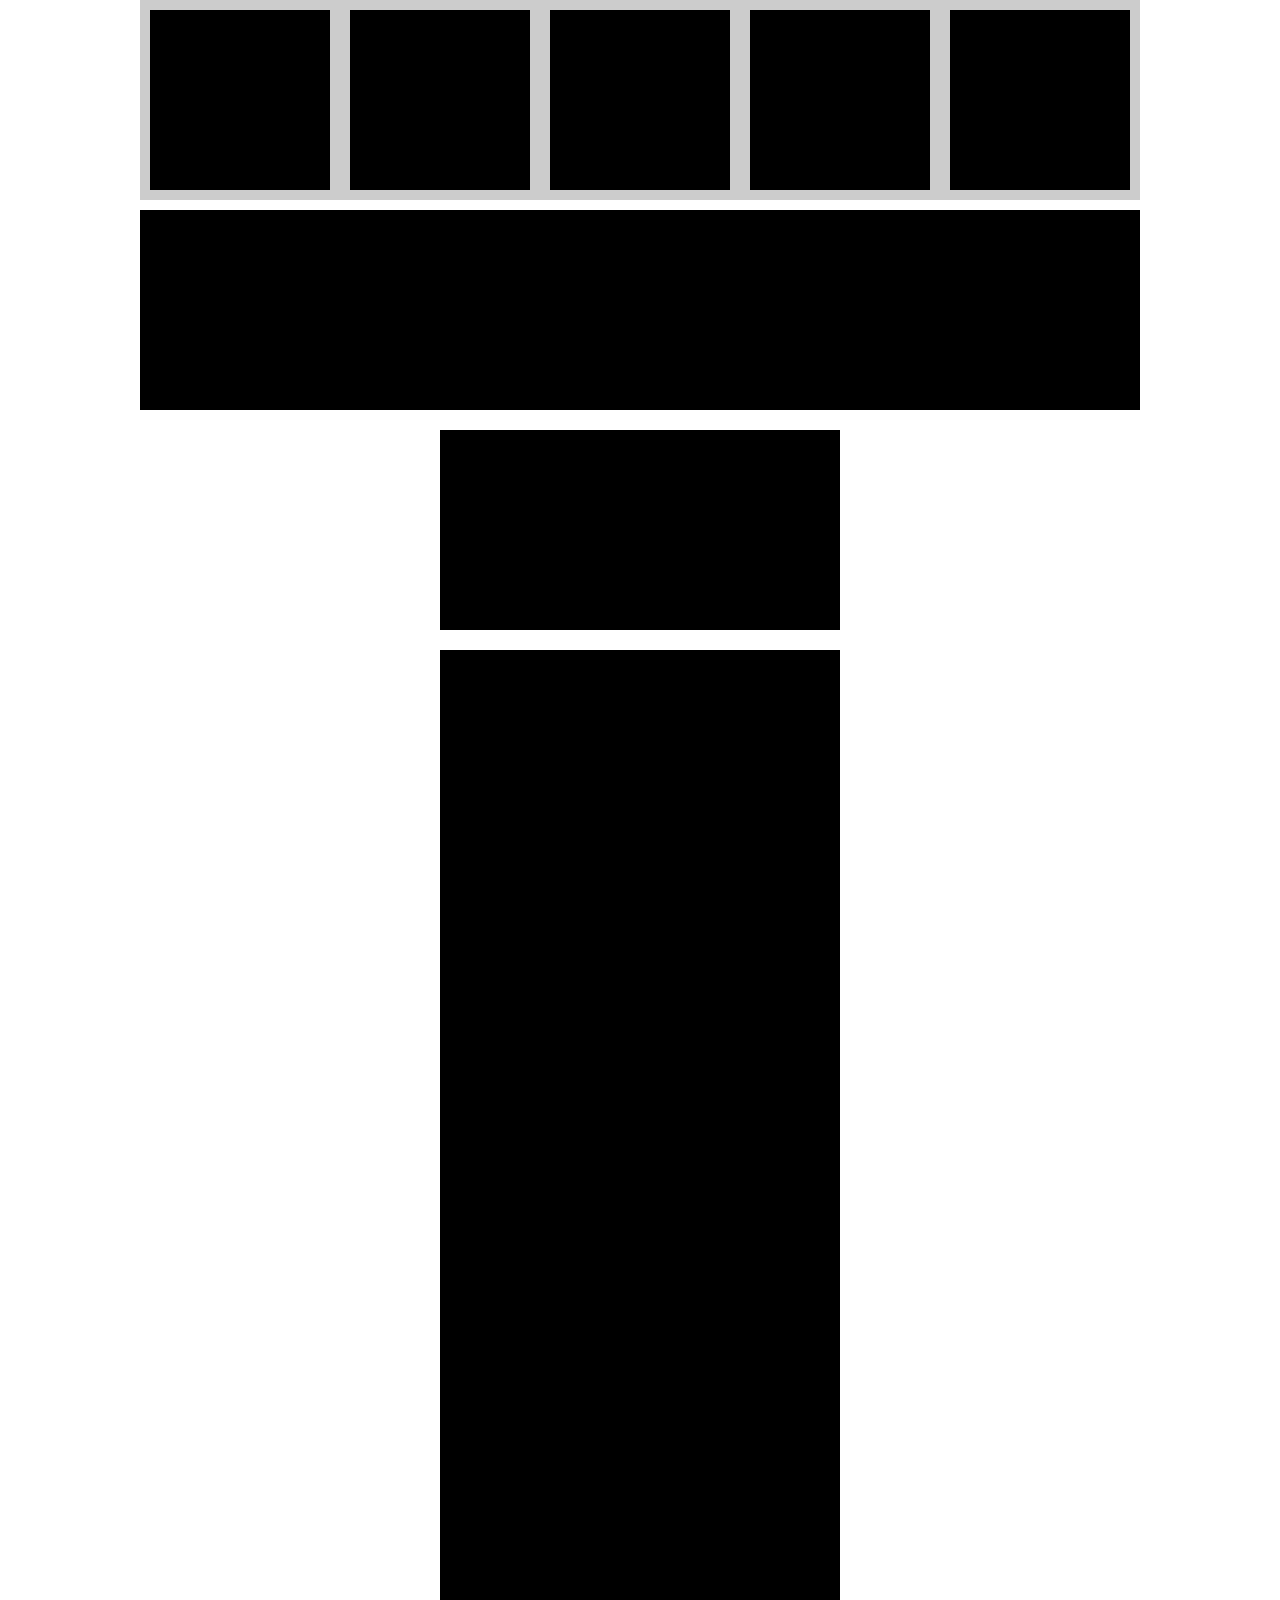
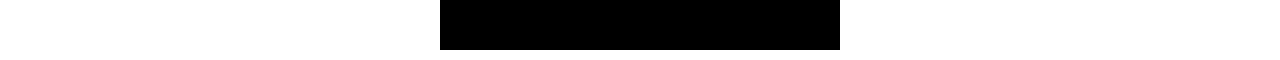
<file: calc_function/index.html>
<!DOCTYPE html>
<html lang="en">
<head>
    <meta charset="UTF-8">
    <meta http-equiv="X-UA-Compatible" content="IE=edge">
    <meta name="viewport" content="width=device-width, initial-scale=1.0">
    <title>CSS Calc()</title>
    <link rel="stylesheet" href="style.css">
</head>
<body>
    <div class="container1">
        <div class="box"></div>
        <div class="box"></div>
        <div class="box"></div>
        <div class="box"></div>
        <div class="box"></div>
    </div>
    <div class="container2"></div>
    <div class="container3"></div>
    <div class="container4"></div>

</body>
</html>
</file>
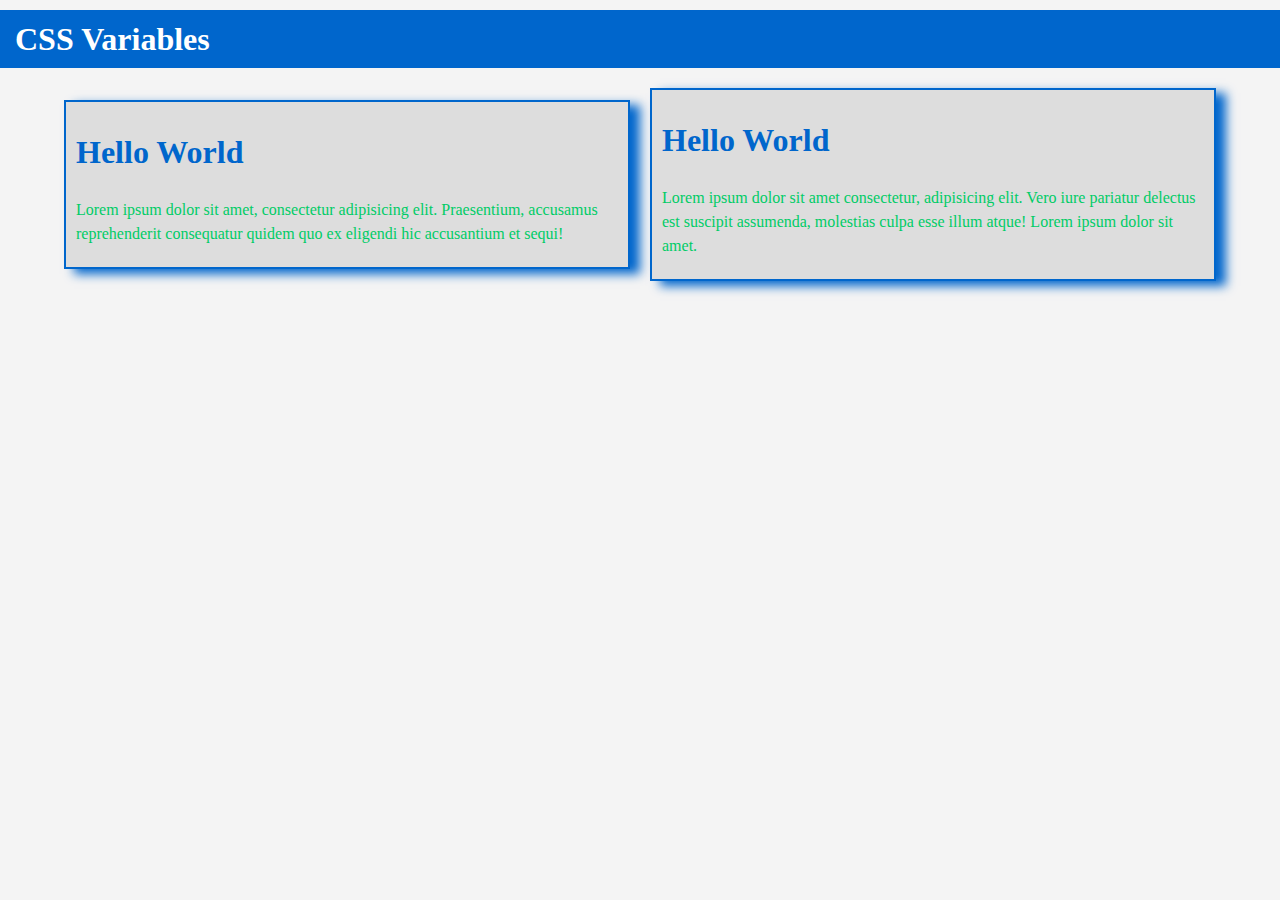
<file: css_custom_properties/index.html>
<!DOCTYPE html>
<html lang="en">
<head>
    <meta charset="UTF-8">
    <meta http-equiv="X-UA-Compatible" content="IE=edge">
    <meta name="viewport" content="width=device-width, initial-scale=1.0">
    <link rel="stylesheet" href="style.css">
    <title>CSS Variables</title>
</head>
<body>
    <header id="main-header">
        <h1>CSS Variables</h1>
    </header>

    <div class="container">
        <div class="grid">
            <div class="box">
                <h1>Hello World</h1>
                <p>Lorem ipsum dolor sit amet, consectetur adipisicing elit. Praesentium, accusamus reprehenderit consequatur quidem quo ex eligendi hic accusantium et sequi!</p>
            </div>
            <div class="box">
                <h1>Hello World</h1>
                <p>Lorem ipsum dolor sit amet consectetur, adipisicing elit. Vero iure pariatur delectus est suscipit assumenda, molestias culpa esse illum atque! Lorem ipsum dolor sit amet.</p>
            </div>
        </div>
    </div>
    <script>
        const box = document.querySelector('.box');
        const boxStyles = window.getComputedStyle(box);
        console.log(boxStyles);
        const boxMainColor = boxStyles.getPropertyValue('--box-main-color');
        console.log(boxMainColor);

        const header = document.querySelector('#main-header');
        header.style.setProperty('--header-bg-color',boxMainColor);
    </script>
</body>
</html>
</file>
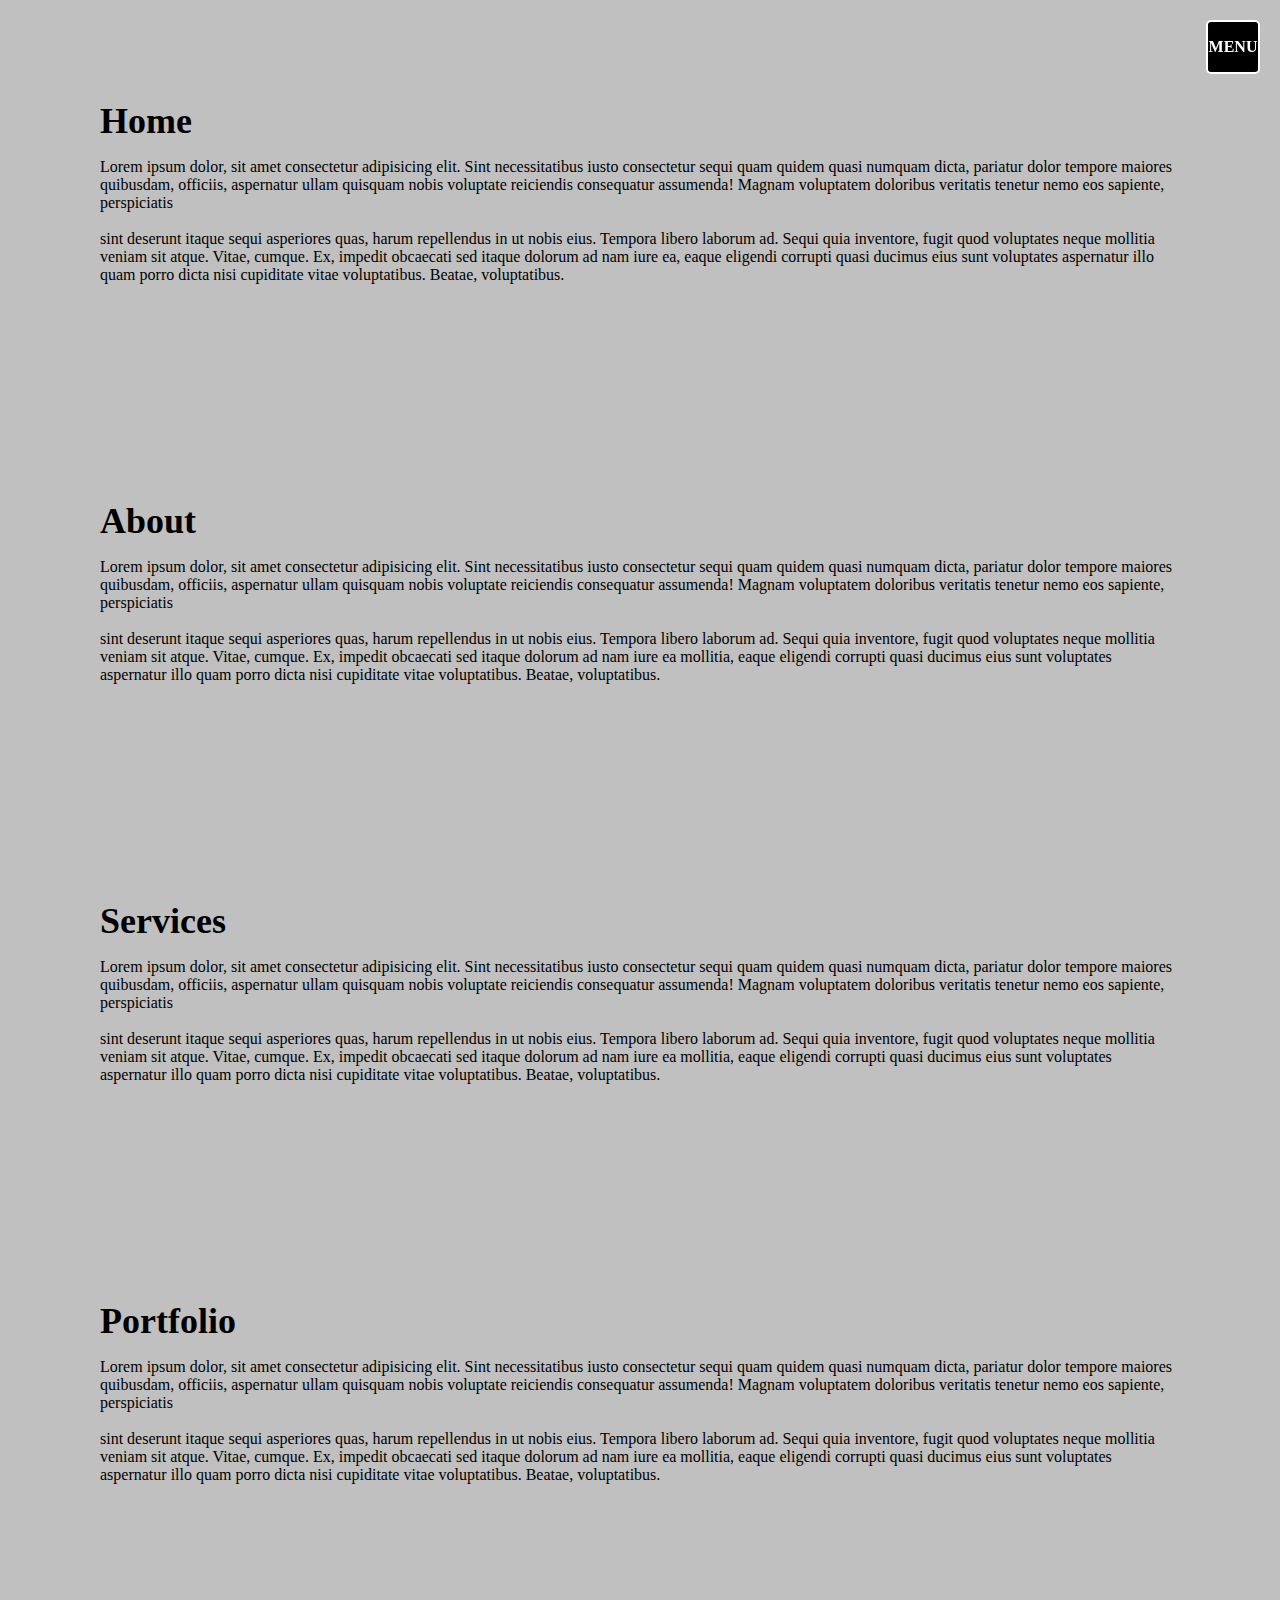
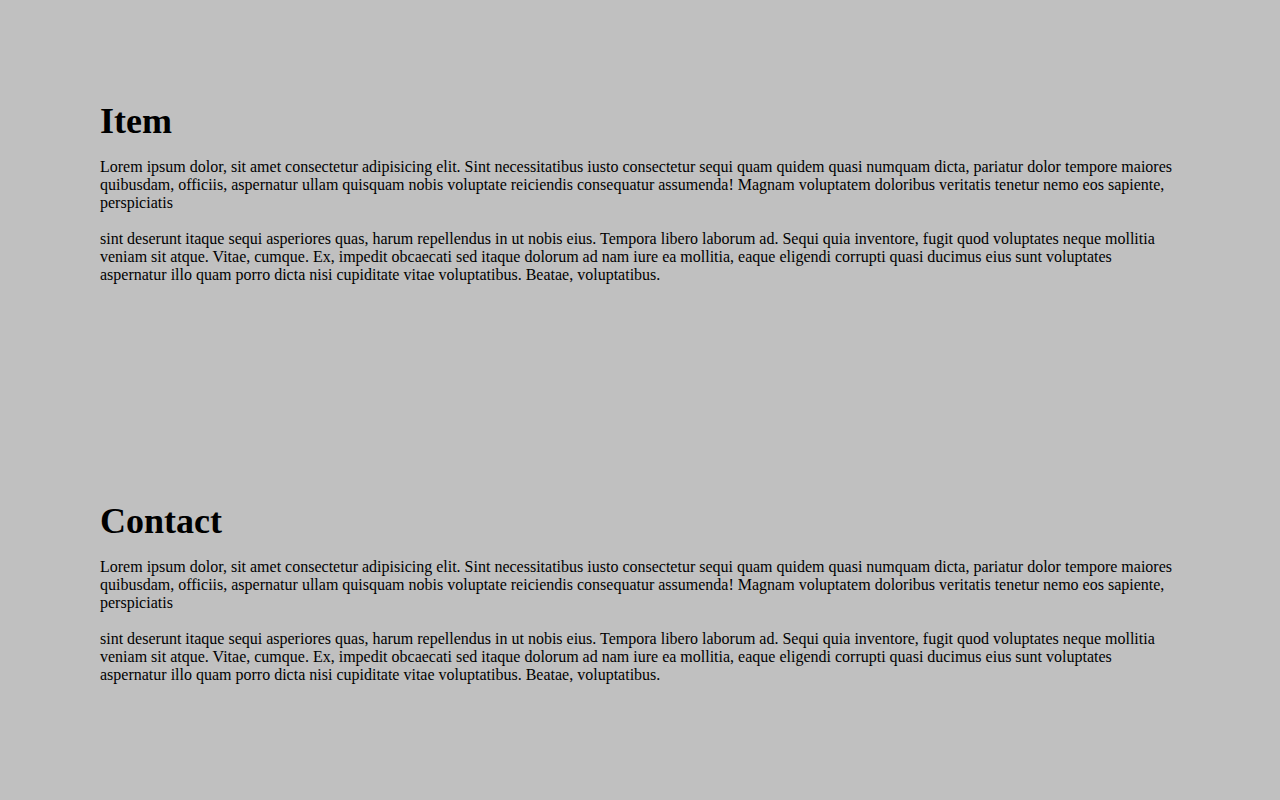
<file: css_off_canvas/index.html>
<!DOCTYPE html>
<html lang="en">
<head>
    <meta charset="UTF-8">
    <meta http-equiv="X-UA-Compatible" content="IE=edge">
    <meta name="viewport" content="width=device-width, initial-scale=1.0">
    <title>off-canvas</title>
    <link rel="stylesheet" href="style.css">
</head>
<body>
    <input type="checkbox" name="" checked="checked">
    <span class="icon"></span>
    <ul>
        <li><a href="#home">Home</a></li>
        <li><a href="#about">About</a></li>
        <li><a href="#services">Services</a></li>
        <li><a href="#portfolio">Portfolio</a></li>
        <li><a href="#team">Team</a></li>
        <li><a href="#contact">Contact</a></li>
    </ul>
    <section id="home">
        <h2>Home</h2>
        <p>Lorem ipsum dolor, sit amet consectetur adipisicing elit. Sint necessitatibus iusto consectetur sequi quam quidem quasi numquam dicta, pariatur dolor tempore maiores quibusdam, officiis, aspernatur ullam quisquam nobis voluptate reiciendis consequatur assumenda! Magnam voluptatem doloribus veritatis tenetur nemo eos sapiente, perspiciatis <br><br> sint deserunt itaque sequi asperiores quas, harum repellendus in ut nobis eius. Tempora libero laborum ad. Sequi quia inventore, fugit quod voluptates neque mollitia veniam sit atque. Vitae, cumque. Ex, impedit obcaecati sed itaque dolorum ad nam iure ea, eaque eligendi corrupti quasi ducimus eius sunt voluptates aspernatur illo quam porro dicta nisi cupiditate vitae voluptatibus. Beatae, voluptatibus.</p>
    </section>
    <section id="about">
        <h2>About</h2>
        <p>Lorem ipsum dolor, sit amet consectetur adipisicing elit. Sint necessitatibus iusto consectetur sequi quam quidem quasi numquam dicta, pariatur dolor tempore maiores quibusdam, officiis, aspernatur ullam quisquam nobis voluptate reiciendis consequatur assumenda! Magnam voluptatem doloribus veritatis tenetur nemo eos sapiente, perspiciatis <br><br> sint deserunt itaque sequi asperiores quas, harum repellendus in ut nobis eius. Tempora libero laborum ad. Sequi quia inventore, fugit quod voluptates neque mollitia veniam sit atque. Vitae, cumque. Ex, impedit obcaecati sed itaque dolorum ad nam iure ea mollitia, eaque eligendi corrupti quasi ducimus eius sunt voluptates aspernatur illo quam porro dicta nisi cupiditate vitae voluptatibus. Beatae, voluptatibus.</p>
    </section>
    <section id="services">
        <h2>Services</h2>
        <p>Lorem ipsum dolor, sit amet consectetur adipisicing elit. Sint necessitatibus iusto consectetur sequi quam quidem quasi numquam dicta, pariatur dolor tempore maiores quibusdam, officiis, aspernatur ullam quisquam nobis voluptate reiciendis consequatur assumenda! Magnam voluptatem doloribus veritatis tenetur nemo eos sapiente, perspiciatis <br><br> sint deserunt itaque sequi asperiores quas, harum repellendus in ut nobis eius. Tempora libero laborum ad. Sequi quia inventore, fugit quod voluptates neque mollitia veniam sit atque. Vitae, cumque. Ex, impedit obcaecati sed itaque dolorum ad nam iure ea mollitia, eaque eligendi corrupti quasi ducimus eius sunt voluptates aspernatur illo quam porro dicta nisi cupiditate vitae voluptatibus. Beatae, voluptatibus.</p>
    </section>
    <section id="portfolio">
        <h2>Portfolio</h2>
        <p>Lorem ipsum dolor, sit amet consectetur adipisicing elit. Sint necessitatibus iusto consectetur sequi quam quidem quasi numquam dicta, pariatur dolor tempore maiores quibusdam, officiis, aspernatur ullam quisquam nobis voluptate reiciendis consequatur assumenda! Magnam voluptatem doloribus veritatis tenetur nemo eos sapiente, perspiciatis <br><br> sint deserunt itaque sequi asperiores quas, harum repellendus in ut nobis eius. Tempora libero laborum ad. Sequi quia inventore, fugit quod voluptates neque mollitia veniam sit atque. Vitae, cumque. Ex, impedit obcaecati sed itaque dolorum ad nam iure ea mollitia, eaque eligendi corrupti quasi ducimus eius sunt voluptates aspernatur illo quam porro dicta nisi cupiditate vitae voluptatibus. Beatae, voluptatibus.</p>
    </section>
    <section id="team">
        <h2>Item</h2>
        <p>Lorem ipsum dolor, sit amet consectetur adipisicing elit. Sint necessitatibus iusto consectetur sequi quam quidem quasi numquam dicta, pariatur dolor tempore maiores quibusdam, officiis, aspernatur ullam quisquam nobis voluptate reiciendis consequatur assumenda! Magnam voluptatem doloribus veritatis tenetur nemo eos sapiente, perspiciatis <br><br> sint deserunt itaque sequi asperiores quas, harum repellendus in ut nobis eius. Tempora libero laborum ad. Sequi quia inventore, fugit quod voluptates neque mollitia veniam sit atque. Vitae, cumque. Ex, impedit obcaecati sed itaque dolorum ad nam iure ea mollitia, eaque eligendi corrupti quasi ducimus eius sunt voluptates aspernatur illo quam porro dicta nisi cupiditate vitae voluptatibus. Beatae, voluptatibus.</p>
    </section>
    <section id="contact">
        <h2>Contact</h2>
        <p>Lorem ipsum dolor, sit amet consectetur adipisicing elit. Sint necessitatibus iusto consectetur sequi quam quidem quasi numquam dicta, pariatur dolor tempore maiores quibusdam, officiis, aspernatur ullam quisquam nobis voluptate reiciendis consequatur assumenda! Magnam voluptatem doloribus veritatis tenetur nemo eos sapiente, perspiciatis <br><br> sint deserunt itaque sequi asperiores quas, harum repellendus in ut nobis eius. Tempora libero laborum ad. Sequi quia inventore, fugit quod voluptates neque mollitia veniam sit atque. Vitae, cumque. Ex, impedit obcaecati sed itaque dolorum ad nam iure ea mollitia, eaque eligendi corrupti quasi ducimus eius sunt voluptates aspernatur illo quam porro dicta nisi cupiditate vitae voluptatibus. Beatae, voluptatibus.</p>
    </section>
    
    
</body>
</html>
</file>
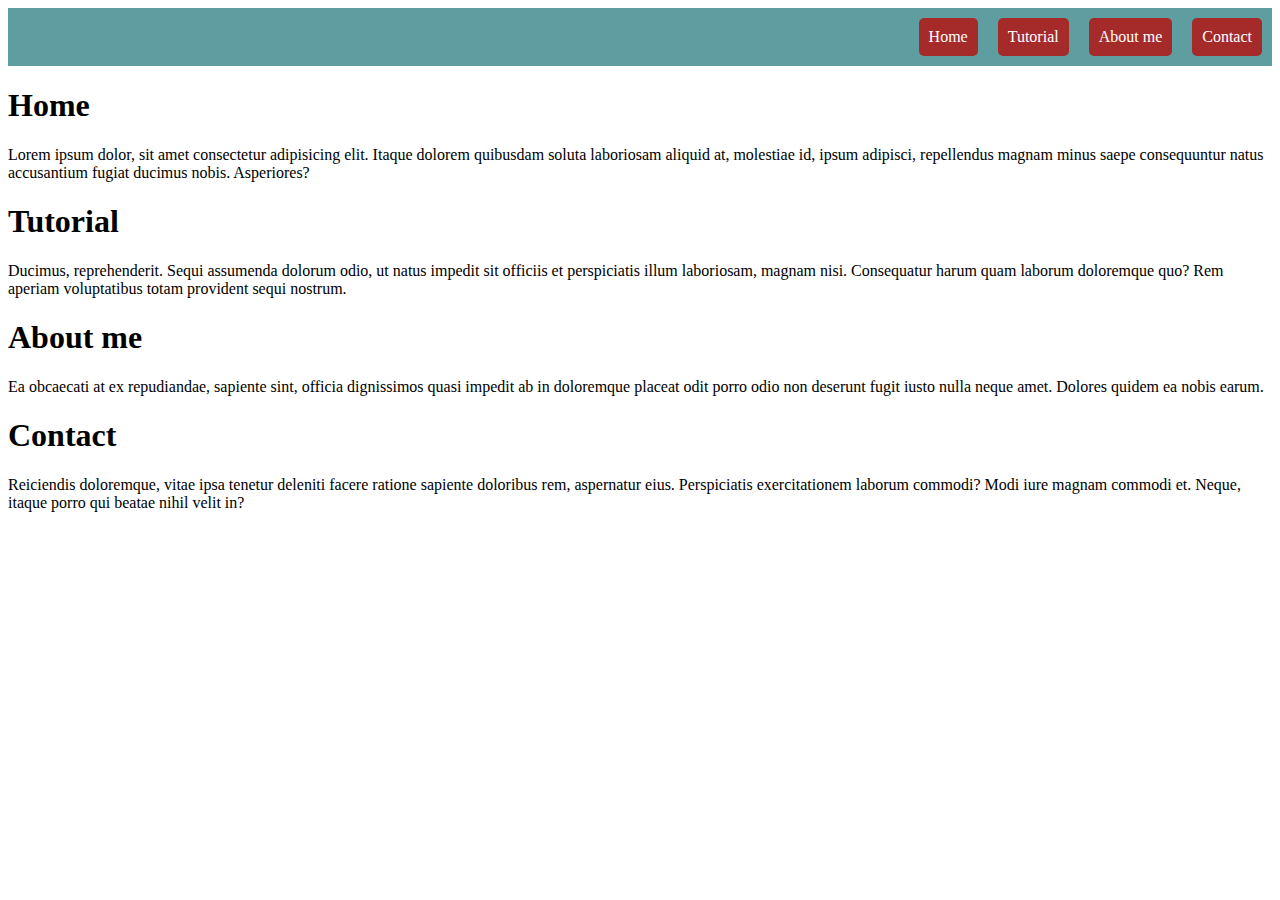
<file: media_query/index.html>
<!DOCTYPE html>
<html lang="en">
<head>
    <meta charset="UTF-8">
    <meta http-equiv="X-UA-Compatible" content="IE=edge">
    <meta name="viewport" content="width=device-width, initial-scale=1.0">
    <link rel="stylesheet" media="screen and (min-width: 768px)" href="tab.css">
    <title>Media Query</title>
    <style>
        .menu{
            background-color: cadetblue;
            display: flex;
            justify-content: flex-end;
        }
        .menu a{
            text-decoration: none;
            padding: 10px;
            color: white;
        }
        .menu a:hover{
            background-color: gray;
        }
        @media screen and (max-width: 600px){
            .menu{
                flex-direction: column;
            }
            .menu a{
                background-color: indigo;
                margin: 10px;
                text-align: center;
                border-radius: 5px;
            }
            .menu a:hover{
            background-color:cyan;
            }
        }
    </style>
</head>
<body>
    <div class="menu">
        <a href="#home">Home</a>
        <a href="#tutorial">Tutorial</a>
        <a href="#about">About me</a>
        <a href="#contact">Contact</a>
    </div>
    <section id="home">
        <h1>Home</h1>
        <p>Lorem ipsum dolor, sit amet consectetur adipisicing elit. Itaque dolorem quibusdam soluta laboriosam aliquid at, molestiae id, ipsum adipisci, repellendus magnam minus saepe consequuntur natus accusantium fugiat ducimus nobis. Asperiores?</p>
    </section>
    <section id="tutorial">
        <h1>Tutorial</h1>
        <p>Ducimus, reprehenderit. Sequi assumenda dolorum odio, ut natus impedit sit officiis et perspiciatis illum laboriosam, magnam nisi. Consequatur harum quam laborum doloremque quo? Rem aperiam voluptatibus totam provident sequi nostrum.</p>
    </section>
    <section id="about">
        <h1>About me</h1>
        <p>Ea obcaecati at ex repudiandae, sapiente sint, officia dignissimos quasi impedit ab in doloremque placeat odit porro odio non deserunt fugit iusto nulla neque amet. Dolores quidem ea nobis earum.</p>
    </section>
    <section id="contact">
        <h1>Contact</h1>
        <p>Reiciendis doloremque, vitae ipsa tenetur deleniti facere ratione sapiente doloribus rem, aspernatur eius. Perspiciatis exercitationem laborum commodi? Modi iure magnam commodi et. Neque, itaque porro qui beatae nihil velit in?</p>
    </section>
</body>
</html>
</file>
<file: calc_function/style.css>
*{
    margin: 0;
    padding: 0;
    box-sizing: border-box;
}
body{
    display: flex;
    justify-content: center;
    align-items: center;
    min-height: 100vh;
    flex-direction: column;
}
.container1{
    position: relative;
    display: flex;
    width: 1000px;
    height: 200px;
    background-color: #ccc;
}
.container1 .box{
    position: relative;
    min-width: calc(calc(100% / 5) - 20px);
    height: calc(100% -20px);
    background-color: #000;
    margin: 10px;
}
.container2{
    position: relative;
    width: calc(200px * 5);
    height: 200px;
    background-color: #000;
    margin: 10px 0;
}
.container3{
    position: relative;
    width: calc(2000px / 5);
    height: 200px;
    background-color: #000;
    margin: 10px 0;
}
.container4{
    position: relative;
    --w : 200px;
    --h : 200px;
    width: calc(var(--w) * 2);
    height: calc(var(--h) * 5);
    background-color: #000;
    margin: 10px 0;
}
</file>
<file: css_custom_properties/style.css>
/* define variables for root element. we can use the variables of root throughout all the scope of CSS */
:root{
    --main-bg-color: #f4f4f4f4;
    --main-txt-color: #333;
    --container-width: 90%;
    --header-bg-color: #333;
    --header-txt-color: #fff;
}

body{
    margin: 0;
    padding: 0;
    line-height: 1.5;
    font-family: consolas;
    background-color: var(--main-bg-color);
    color: var(--main-txt-color);
}
.container{
    width: var(--container-width);
    margin: 20px auto;
}
#main-header{
    background-color: var(--header-bg-color);
    color: var(--header-txt-color);
}
#main-header h1{
    padding: 5px;
    margin: 10px;
}

.grid{
    --gap:20;
    /* we can also define variables here */
    display: grid;
    grid-template-columns: 1fr 1fr;
    grid-gap: calc(var(--gap) * 1px);
    align-items: center;
}


/* define box variables, these don't work outside the box class as well as elements within the class */
.box{
    --box-bg-color: #ddd;
    --box-main-color: #06c;
    --box-padding: 5px 10px;
    --box-shadow-h-offset: 10px;
    --box-shadow-v-offset: 5px;
    --box-shadow-blur: 10px;
}

.box{
    background-color: var(--box-bg-color);
    padding: var(--box-padding);
    border: 2px solid var(--box-main-color);
    box-shadow:
    var(--box-shadow-h-offset)
    var(--box-shadow-v-offset)
    var(--box-shadow-blur)
    var(--box-main-color);
}
.box h1{
    color: var(--box-main-color);
}
.box p{
    /* --box-main-color: #555;
    color: var(--box-main-color) */
    color: var(--box-p-color, #0c6)
}
</file>
<file: css_off_canvas/style.css>
html {
    scroll-behavior: smooth;
}
body {
    margin: 0;
    padding: 0;
    font-family: consolas;
    overflow-x: visible;
    background-color: silver;
}
input[type="checkbox"]
{
    position: fixed;
    right: 20px;
    top: 20px;
    height: 50px;
    width: 50px;
    z-index: 100000;
    cursor: pointer;
    opacity: 0;
}
.icon {
    position: fixed;
    right: 20px;
    top: 20px;
    height: 50px;
    width: 50px;
    z-index: 100001;
    background: #000;
    border: 2px solid white;
    border-radius: 5px;
    pointer-events: none;
}
.icon::before {
    content: 'close';
    position: absolute;
    top: 0;
    left: 0;
    right: 0;
    bottom: 0;
    color: #fff;
    text-align: center;
    line-height: 50px;
    text-transform: uppercase;
    font-weight: 700;
}
input[type="checkbox"]:checked ~ .icon::before {
    content: 'menu';
}
ul {
    position: fixed;
    top: 0;
    left: 0;
    margin: 0;
    padding: 50px 20px;
    box-sizing: border-box;
    width: 300px;
    height: 100vh;
    background: #000;
    transition: 0.5s;
    z-index: 100000;
    overflow-y: auto;
}
input[type="checkbox"]:checked ~ ul {
    left: -300px;
}
ul li {
    list-style: none;
}
ul li a {
    display: block;
    color: #fff;
    padding: 10px;
    box-sizing: border-box;
    text-decoration: none;
    font-size: 24px;
    font-weight: 700;
    transition: 0.5s;
}
ul li a:hover {
    transform: translateX(10px);
    color: #ff0;
}
section {
    position: relative;
    left: 300px;
    padding: 100px;
    box-sizing: border-box;
    transition: 0.5s;
}
section h2 {
    margin: 0;
    padding: 0;
    font-size: 36px;
}
input[type="checkbox"]:checked ~ section {
    left: 0;
}
</file>
<file: media_query/tab.css>
/* Medium devices (landscape tablets, 768px and up) */
.menu{
    flex-direction:row;
    justify-content: center;
}
.menu a{
    background-color:brown;
    margin: 10px;
    text-align: center;
    border-radius: 5px;
}
.menu a:hover{
background-color:cyan;
}
</file>
